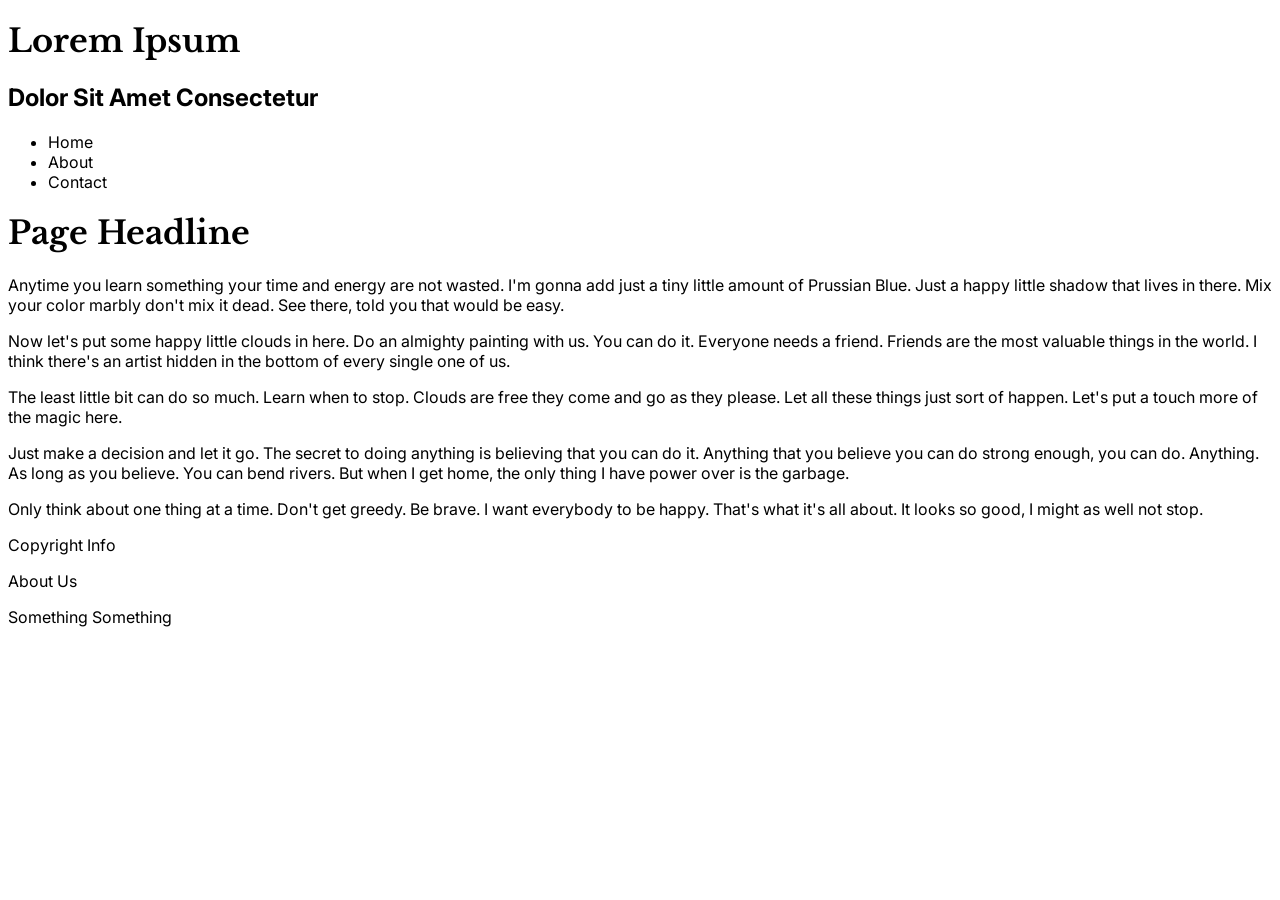
<file: index.html>
<!DOCTYPE html>

<html lang="en">

    <head>
   
        <title>This is my page title</title>
        <meta charset="utf-8">
        <link rel="stylesheet" href="css/stylesheet.css">
 
    </head>

    <body>
       
        <div class="headwrapper">
        
            <header>
                
                <h1>Lorem Ipsum</h1>
                <h2>Dolor Sit Amet Consectetur</h2>
                
            </header>


            <nav>  
                <ul>
                    <li>Home</li>
                    <li>About</li>
                    <li>Contact</li>
                </ul>
            </nav>

        </div>

        <main>
            
            <h1>Page Headline</h1>
            
            <p>Anytime you learn something your time and energy are not wasted. I'm gonna add just a tiny little amount of Prussian Blue. Just a happy little shadow that lives in there. Mix your color marbly don't mix it dead. See there, told you that would be easy.</p>
            
            <p>Now let's put some happy little clouds in here. Do an almighty painting with us. You can do it. Everyone needs a friend. Friends are the most valuable things in the world. I think there's an artist hidden in the bottom of every single one of us. </p>
            
            <p>The least little bit can do so much. Learn when to stop. Clouds are free they come and go as they please. Let all these things just sort of happen. Let's put a touch more of the magic here.</p>
            
            <p>Just make a decision and let it go. The secret to doing anything is believing that you can do it. Anything that you believe you can do strong enough, you can do. Anything. As long as you believe. You can bend rivers. But when I get home, the only thing I have power over is the garbage.</p>
            
            <p>Only think about one thing at a time. Don't get greedy. Be brave. I want everybody to be happy. That's what it's all about. It looks so good, I might as well not stop.</p>
            
        </main>
        
        <footer>
            <p>Copyright Info</p>
            <p>About Us</p>
            <p>Something Something</p>
        </footer>

    </body>

</html>
</file>
<file: css/stylesheet.css>
@import url('https://fonts.googleapis.com/css2?family=Inter:wght@400;700&family=Libre+Baskerville&display=swap');

body {
    font-family: "Inter", "Arial", sans-serif;
}

h1 {
    font-family: "Libre Baskerville";
}
</file>
